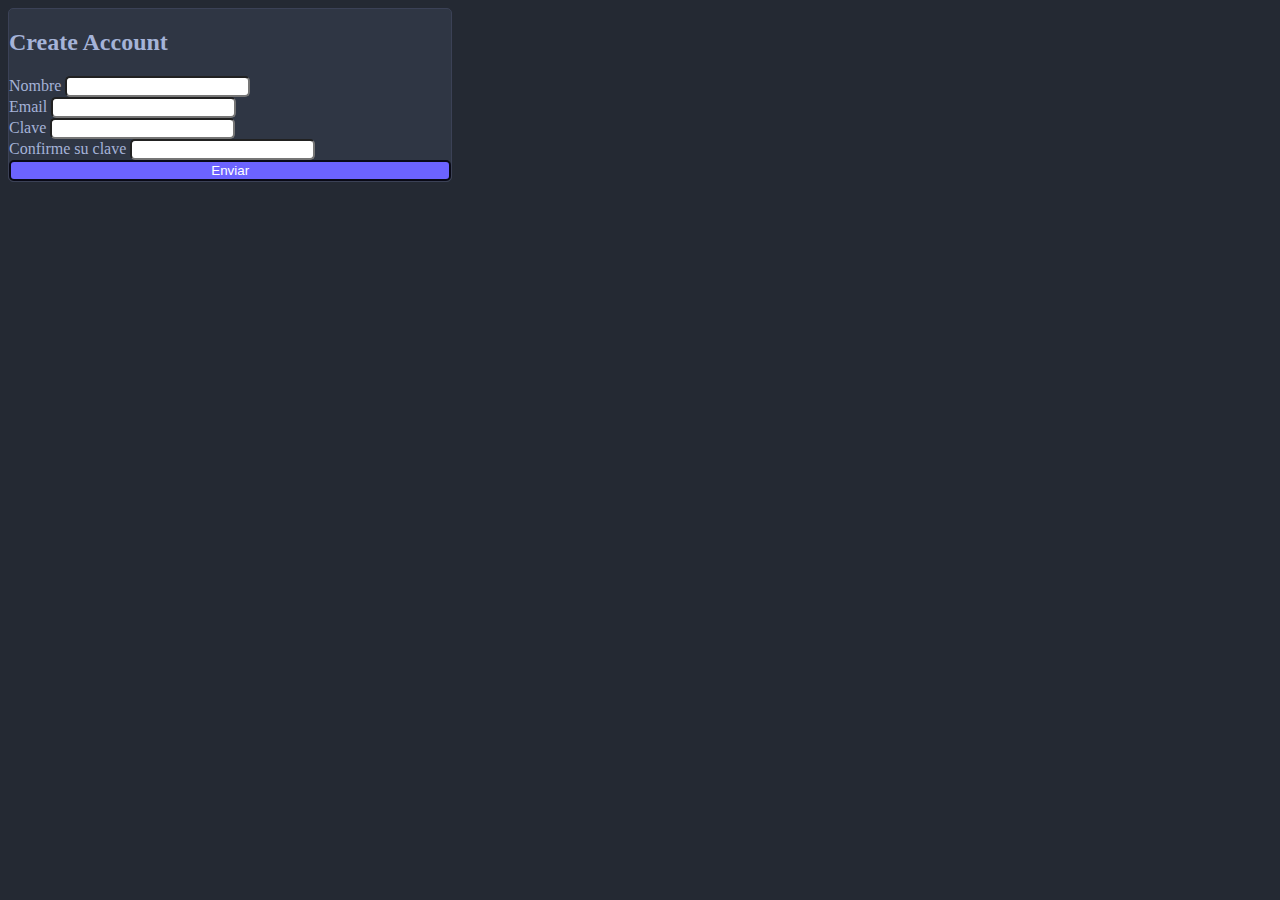
<file: Fase2/index.html>
<!DOCTYPE html>
<html lang="es">

<head>
    <meta charset="UTF-8">
    <meta http-equiv="X-UA-Compatible" content="IE=edge">
    <meta name="viewport" content="width=device-width, initial-scale=1.0">
    <script src="index.js"></script>
    <link rel="stylesheet" href="style.css">
    <link href="https://cdn.jsdelivr.net/npm/bootstrap@5.3.0-alpha1/dist/css/bootstrap.min.css" rel="stylesheet"
        integrity="sha384-GLhlTQ8iRABdZLl6O3oVMWSktQOp6b7In1Zl3/Jr59b6EGGoI1aFkw7cmDA6j6gD" crossorigin="anonymous">
    <title>New account form</title>
</head>

<body>
    <div class="container mainForm mt-5 mb-5 p-4">
        <h2>Create Account</h2>
            <div class="col-12 mt-4">
                <label for="accountName" class="fieldName mb-1">Nombre </label>
                <input id="accountName" type="text" class="form-control">
                <span class="errorLabel" class="col-12" hidden id="accountName_errorLabel"></span>
                <div class="icon" id="accountName_errorIcon" hidden>
                    <img src="images/error-icon.svg" class="errorIcon">
                </div>
                <div class="icon" id="accountName_okIcon" hidden>
                    <img src="images/success-icon.svg">
                </div>
            </div>
            <div class="col-12 mt-3">
                <label for="email" class="fieldName mb-1">Email </label>
                <input id="email" type="email" class="form-control">
                <span class="errorLabel" class="col-12" hidden id="email_errorLabel"></span>
                <div class="icon" id="email_errorIcon" hidden>
                    <img src="images/error-icon.svg" class="errorIcon">
                </div>
                <div class="icon" id="email_okIcon" hidden>
                    <img src="images/success-icon.svg">
                </div>
            </div>
            <div class="col-12 mt-3">
                <label for="pswd" class="fieldName mb-1">Clave </label>
                <input id="pswd" type="password" class="form-control">
                <span class="errorLabel" class="col-12" hidden id="pswd_errorLabel"></span>
                <div class="icon" id="pswd_errorIcon" hidden>
                    <img src="images/error-icon.svg" class="errorIcon">
                </div>
                <div class="icon" id="pswd_okIcon" hidden>
                    <img src="images/success-icon.svg">
                </div>
            </div>
            <div class="col-12 mt-3">
                <label for="pswdConfirm" class="fieldName mb-1">Confirme su clave </label>
                <input id="pswdConfirm" type="password" class="form-control">
                <span class="errorLabel" class="col-12" hidden id="pswdConfirm_errorLabel"></span>
                <div class="icon" id="pswdConfirm_errorIcon" hidden>
                    <img src="images/error-icon.svg" class="errorIcon">
                </div>
                <div class="icon" id="pswdConfirm_okIcon" hidden>
                    <img src="images/success-icon.svg">
                </div>
            </div>
            <button class="btn btn-primary mt-4" onclick="sendForm(accountName.value,email.value,pswd.value,pswdConfirm.value)">Enviar</button>
    </div>

</body>

</html>
</file>
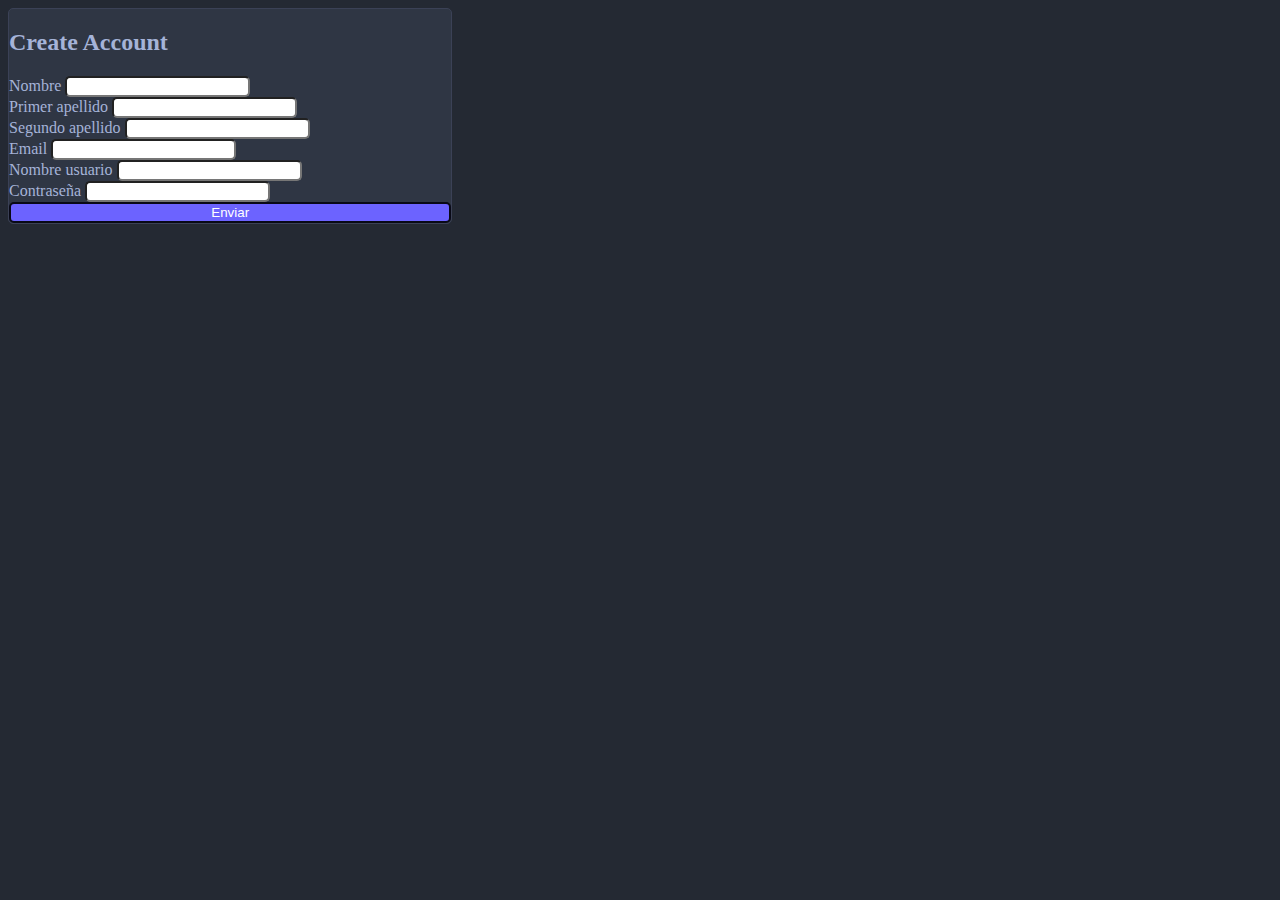
<file: Laboratorio/index.html>
<!DOCTYPE html>
<html lang="es">

<head>
    <meta charset="UTF-8">
    <meta http-equiv="X-UA-Compatible" content="IE=edge">
    <meta name="viewport" content="width=device-width, initial-scale=1.0">
    <script src="index.js"></script>
    <link rel="stylesheet" href="style.css">
    <link href="https://cdn.jsdelivr.net/npm/bootstrap@5.3.0-alpha1/dist/css/bootstrap.min.css" rel="stylesheet"
        integrity="sha384-GLhlTQ8iRABdZLl6O3oVMWSktQOp6b7In1Zl3/Jr59b6EGGoI1aFkw7cmDA6j6gD" crossorigin="anonymous">
    <title>New account form</title>
</head>

<body>
    <div class="container mainForm mt-5 mb-5 p-4">
        <h2>Create Account</h2>

        <form action="form.php" method="POST" id="registerForm">
            <div class="col-12 mt-4">
                <label for="name" class="fieldName mb-1">Nombre </label>
                <input id="name" type="text" class="form-control" name="name" required>
            </div>
            <div class="col-12 mt-4">
                <label for="surname" class="fieldName mb-1">Primer apellido </label>
                <input id="surname" type="text" class="form-control" name="surname" required>
            </div>
            <div class="col-12 mt-4">
                <label for="secondSurname" class="fieldName mb-1">Segundo apellido </label>
                <input id="secondSurname" type="text" class="form-control" name="secondSurname" required>
            </div>
            <div class="col-12 mt-3">
                <label for="email" class="fieldName mb-1">Email </label>
                <input id="email" type="email" class="form-control" name="email" required>
            </div>
            <div class="col-12 mt-4">
                <label for="accountName" class="fieldName mb-1">Nombre usuario </label>
                <input id="accountName" type="text" class="form-control" name="accountName" required>
            </div>
            <div class="col-12 mt-3">
                <label for="password" class="fieldName mb-1">Contraseña </label>
                <input id="password" type="password" class="form-control" name="password" minlength="4" maxlength="8" required>
            </div>
            <span class="errorLabel" class="col-12" hidden id="errorLabel"></span>
            <button class="btn btn-primary mt-4"
                onclick="sendForm(name.value,surname.value,secondSurname.value,accountName.value,email.value,password.value)">Enviar</button>
        </form>
    </div>

</body>

</html>
</file>
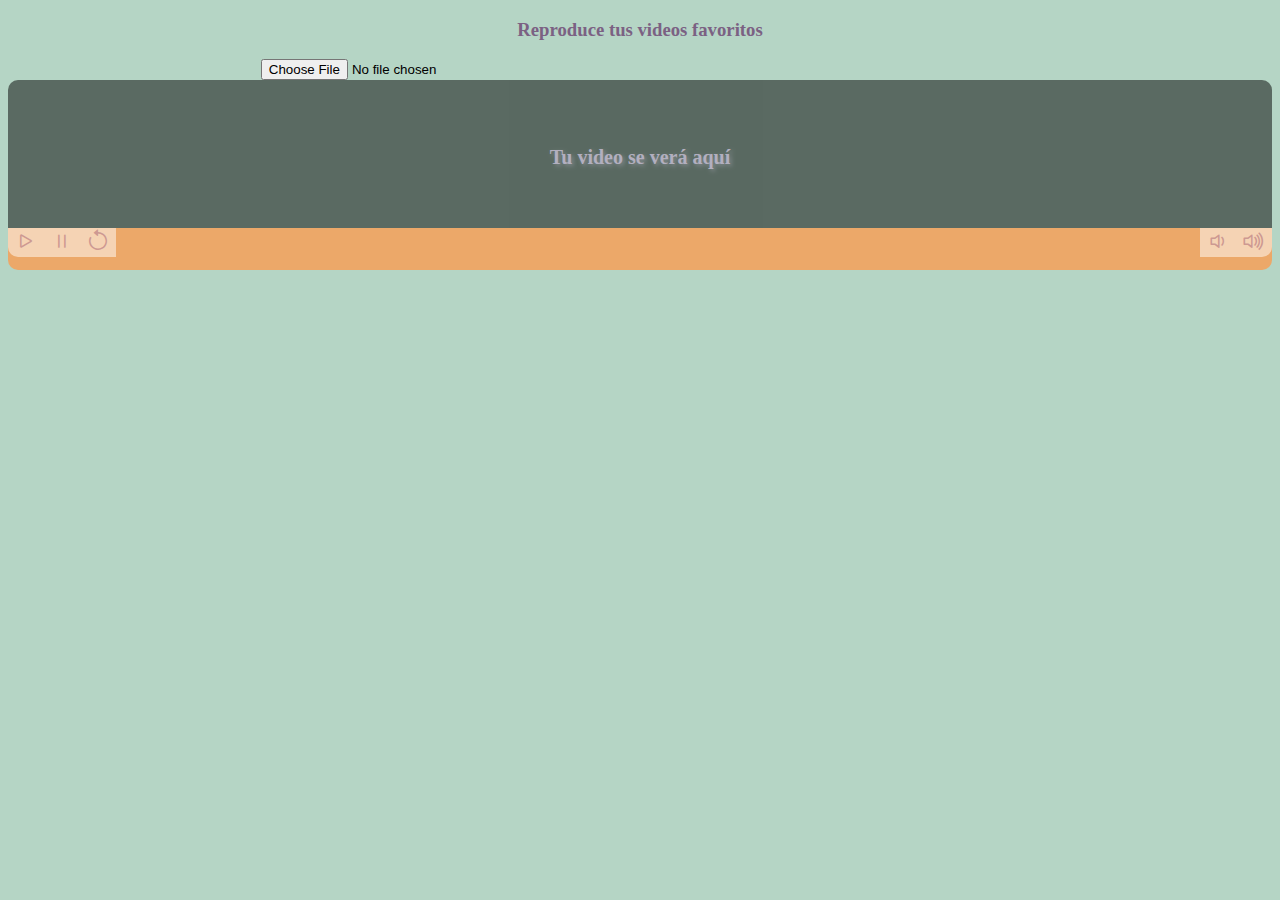
<file: Fase3/Html5/index.html>
<!DOCTYPE html>
<html lang="en">

<head>
    <meta charset="UTF-8">
    <meta http-equiv="X-UA-Compatible" content="IE=edge">
    <meta name="viewport" content="width=device-width, initial-scale=1.0">
    <script src="control.js"></script>
    <link rel="stylesheet" href="style.css">
    <link href="https://cdn.jsdelivr.net/npm/bootstrap@5.3.0-alpha1/dist/css/bootstrap.min.css" rel="stylesheet"
        integrity="sha384-GLhlTQ8iRABdZLl6O3oVMWSktQOp6b7In1Zl3/Jr59b6EGGoI1aFkw7cmDA6j6gD" crossorigin="anonymous">
    <link rel="stylesheet" href="https://cdn.jsdelivr.net/npm/bootstrap-icons@1.3.0/font/bootstrap-icons.css">
    <title>Video player</title>
</head>

<body>
    <div class="container mt-4">
        <div class="mb-3 inputFile">
            <h3 for="inputVideo" class="form-label">Reproduce tus videos favoritos</h3>
            <input class="form-control" type="file" id="inputVideo" accept="video/mp4" onchange="loadVideo(this.files[0], videoPlayer)">
            <span id="formarError" hidden> Solo se permiten ficheros mp4...</span>
        </div>
        <div id = "videoContainer" class="videoPlaceHolder">
            <span id="videoPlaceHolder"> Tu video se verá aquí </span>
            <video id="videoPlayer" onended="">
                <source id="source" src="" type="video/mp4">
                Your browser does not support the video tag.
            </video>
            <div class="loading" id="loadingSpinnner" hidden>
                <div class="spinner-border text-light ">
                  <span class="visually-hidden">Loading...</span>
                </div>
                <span>Loading...</span>
            </div>
        </div>
        <div class="Controlers ">
            <button id="play" class="btn" disabled onclick="videoPlayer.play(); pause.disabled = false; play.disabled = true; restart.disabled = false"> <i class="bi bi-play"></i>  </button>
            <button id="pause" class="btn" disabled onclick="videoPlayer.pause(); play.disabled = false; pause.disabled = true"> <i class="bi bi-pause"></i>  </button>
            <button id="restart" class="btn" disabled onclick="videoPlayer.currentTime = 0; videoPlayer.play(); play.disabled = true; pause.disabled = false"> <i class="bi bi-arrow-counterclockwise"></i> </button>
            <button id="vUp"  class="btn" disabled onclick="upVolumen(this,videoPlayer)"> <i class="bi bi-volume-up"></i>  </button>
            <button id="vDown" class="btn" disabled onclick="downVolumen(this,videoPlayer)"> <i class="bi bi-volume-down"></i>  </button>
        </div>
    </div>
</body>

</html>
</file>
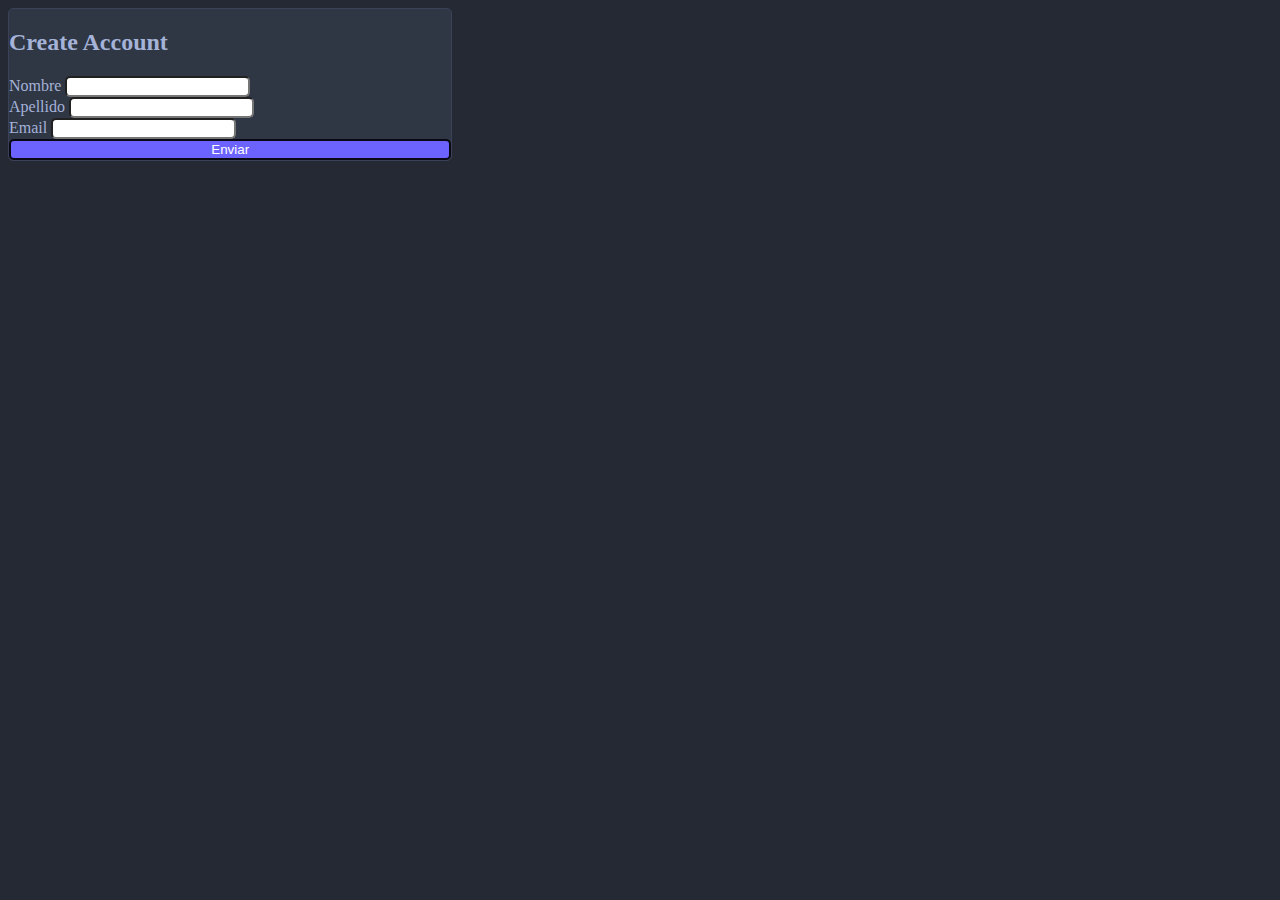
<file: Fase3/PHP/Desarrolladoras/index.html>
<!DOCTYPE html>
<html lang="es">

<head>
    <meta charset="UTF-8">
    <meta http-equiv="X-UA-Compatible" content="IE=edge">
    <meta name="viewport" content="width=device-width, initial-scale=1.0">
    <script src="index.js"></script>
    <link rel="stylesheet" href="style.css">
    <link href="https://cdn.jsdelivr.net/npm/bootstrap@5.3.0-alpha1/dist/css/bootstrap.min.css" rel="stylesheet"
        integrity="sha384-GLhlTQ8iRABdZLl6O3oVMWSktQOp6b7In1Zl3/Jr59b6EGGoI1aFkw7cmDA6j6gD" crossorigin="anonymous">
    <title>New account form</title>
</head>

<body>
    <div class="container mainForm mt-5 mb-5 p-4">
        <h2>Create Account</h2>

        <form action="form.php" method="POST" id="registerForm">
            <div class="col-12 mt-4">
                <label for="name" class="fieldName mb-1">Nombre </label>
                <input id="name" type="text" class="form-control" name="name">
                <span class="errorLabel" class="col-12" hidden id="name_errorLabel"></span>
                <div class="icon" id="namee_errorIcon" hidden>
                    <img src="images/error-icon.svg" class="errorIcon">
                </div>
                <div class="icon" id="name_okIcon" hidden>
                    <img src="images/success-icon.svg">
                </div>
            </div>
            <div class="col-12 mt-4">
                <label for="surname" class="fieldName mb-1">Apellido </label>
                <input id="surname" type="text" class="form-control" name="surname">
                <span class="errorLabel" class="col-12" hidden id="surname_errorLabel"></span>
                <div class="icon" id="surname_errorIcon" hidden>
                    <img src="images/error-icon.svg" class="errorIcon">
                </div>
                <div class="icon" id="surname_okIcon" hidden>
                    <img src="images/success-icon.svg">
                </div>
            </div>
            <div class="col-12 mt-3">
                <label for="email" class="fieldName mb-1">Email </label>
                <input id="email" type="email" class="form-control" name="email">
                <span class="errorLabel" class="col-12" hidden id="email_errorLabel"></span>
                <div class="icon" id="email_errorIcon" hidden>
                    <img src="images/error-icon.svg" class="errorIcon">
                </div>
                <div class="icon" id="email_okIcon" hidden>
                    <img src="images/success-icon.svg">
                </div>
            </div>
            <button class="btn btn-primary mt-4"
                onclick="sendForm(name.value,surname.value,email.value)">Enviar</button>
        </form>
    </div>

</body>

</html>
</file>
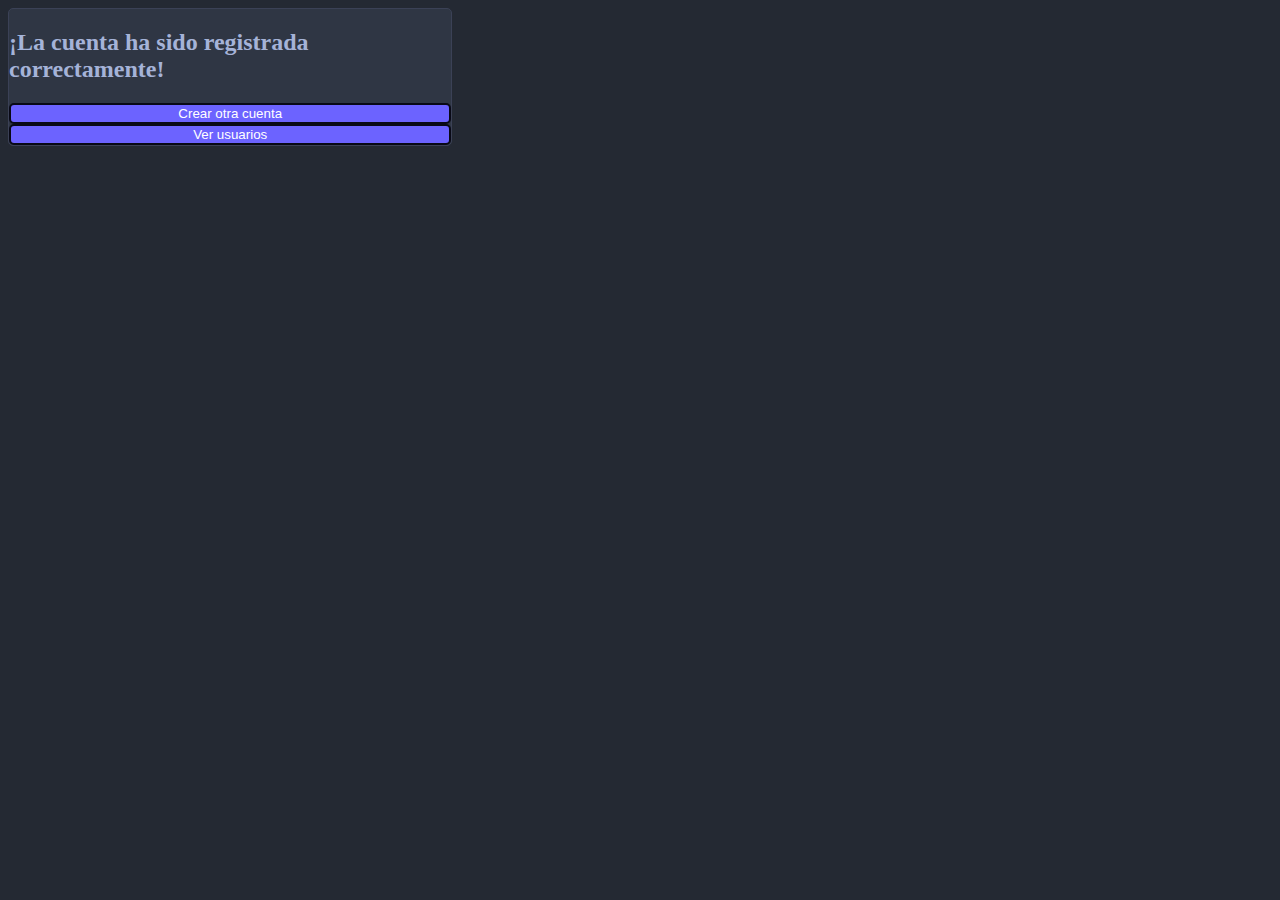
<file: Laboratorio/success.html>
<!DOCTYPE html>
<html lang="en">

<head>
    <meta charset="UTF-8">
    <meta http-equiv="X-UA-Compatible" content="IE=edge">
    <meta name="viewport" content="width=device-width, initial-scale=1.0">
    <title>Success!!</title>
</head>

<head>
    <meta charset="UTF-8">
    <meta http-equiv="X-UA-Compatible" content="IE=edge">
    <meta name="viewport" content="width=device-width, initial-scale=1.0">
    <script src="index.js"></script>
    <link rel="stylesheet" href="style.css">
    <link href="https://cdn.jsdelivr.net/npm/bootstrap@5.3.0-alpha1/dist/css/bootstrap.min.css" rel="stylesheet"
        integrity="sha384-GLhlTQ8iRABdZLl6O3oVMWSktQOp6b7In1Zl3/Jr59b6EGGoI1aFkw7cmDA6j6gD" crossorigin="anonymous">
    <title>New account form</title>
</head>

<body>
    <div class="container mainForm mt-5 mb-5 p-4">
        <h2 class="text-center">¡La cuenta ha sido registrada correctamente!</h2>

        <button class="btn btn-primary mt-4"
            onclick="window.open(window.location.href.replace('success.html', 'index.html'))">Crear otra cuenta</button>
        <button id="seeUsers" class="btn btn-primary mt-4" onclick="getUsersData(); tableContainer.hidden = false; seeUsers.disabled=true">Ver
            usuarios</button>
        <div id="tableContainer" class="container" hidden>
            <div class="tableHeader row mt-5 text-center">
                <h3 >Usuarios registrados en la base de datos</h3>
            </div> 
            <div class="row justify-content-end">
                <button id="refreshButton" class=" col-4 btn btn-primary " onclick="getUsersData()">Refrescar datos</button>
            </div>           
            <div id="userTable" class="row" hidden></div>
        </div>
    </div>

</body>

</html>
</file>
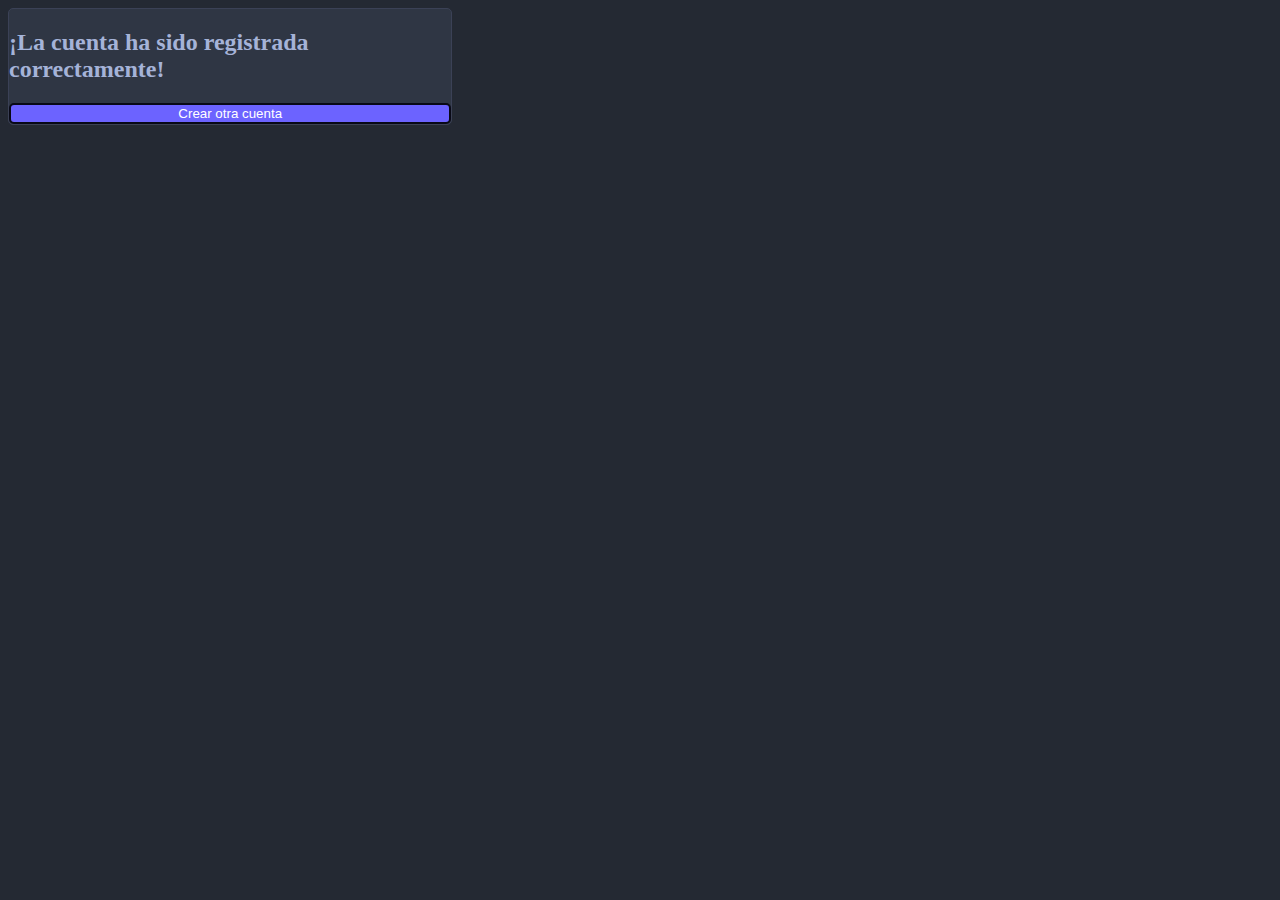
<file: Fase3/PHP/Desarrolladoras/success.html>
<!DOCTYPE html>
<html lang="en">

<head>
    <meta charset="UTF-8">
    <meta http-equiv="X-UA-Compatible" content="IE=edge">
    <meta name="viewport" content="width=device-width, initial-scale=1.0">
    <title>Document</title>
</head>

<head>
    <meta charset="UTF-8">
    <meta http-equiv="X-UA-Compatible" content="IE=edge">
    <meta name="viewport" content="width=device-width, initial-scale=1.0">
    <script src="index.js"></script>
    <link rel="stylesheet" href="style.css">
    <link href="https://cdn.jsdelivr.net/npm/bootstrap@5.3.0-alpha1/dist/css/bootstrap.min.css" rel="stylesheet"
        integrity="sha384-GLhlTQ8iRABdZLl6O3oVMWSktQOp6b7In1Zl3/Jr59b6EGGoI1aFkw7cmDA6j6gD" crossorigin="anonymous">
    <title>New account form</title>
</head>

<body>
    <div class="container mainForm mt-5 mb-5 p-4">
        <h2>¡La cuenta ha sido registrada correctamente!</h2>

        <button class="btn btn-primary mt-4" onclick="window.open(window.location.href.replace('success.html', 'index.html'))">Crear otra cuenta</button>

    </div>

</body>

</html>
</file>
<file: Fase2/style.css>
body{
    background-color: #242933 !important;
    height: 100%;
}
body > *{
    color: #A5B3D8;
}
.mainForm{
    background-color: #2F3644;
    border: 1px solid #3B4156;
    border-radius: 5px;
    max-width: 35% !important;
}
.btn{
    width: 100% !important;
    background-color: #6C63FF !important;
    color: white !important;
    border: 2px solid #090916 !important;
    border-radius: 5px !important;
}
input{
    border-radius: 5px !important;
}
.errorLabel{
    color: #DF5756;
}
.error{
    border: 2px solid #DF5756 !important;
}
.ok{
    border: 2px solid #4FD165 !important;
}

img{    
    width: 19px;
    float: right;
    margin-right: 9px;
    margin-top: -29px;
}
.errorIcon{
    margin-top: -54px !important;

}
</file>
<file: Laboratorio/style.css>
body{
    background-color: #242933 !important;
    height: 100%;
}
body > *{
    color: #A5B3D8;
}
.mainForm{
    background-color: #2F3644;
    border: 1px solid #3B4156;
    border-radius: 5px;
    max-width: 35% !important;
}
.btn{
    width: 100% !important;
    background-color: #6C63FF !important;
    color: white !important;
    border: 2px solid #090916 !important;
    border-radius: 5px !important;
}
#refreshButton{
    width: auto !important;
    background-color: #6C63FF !important;
    float: right;
}
input{
    border-radius: 5px !important;
}
.errorLabel{
    color: #DF5756;
}
.error{
    border: 2px solid #DF5756 !important;
}
.ok{
    border: 2px solid #4FD165 !important;
}

img{    
    width: 19px;
    float: right;
    margin-right: 9px;
    margin-top: -29px;
}
.errorIcon{
    margin-top: -54px !important;

}

table{
    border-radius: 5px !important;
}
th{
    color: #A7A4FF;
}
td{
color: #D4D9E8;
}
tr:nth-child(odd){
    background-color: #242933;
    color: #D4D9E8 !important;
}
tbody,tr{
    border-color: #3B4156 !important;
}
</file>
<file: Fase3/Html5/style.css>
body {
    background-color: #B5D5C5 !important;
}
h3{
    color: #7b6183 !important;
    text-align: center;
}

#formarError{
    color: red;
    font-weight: bold;
    text-align: center;
}
video {
    width: 100%;
    border-radius: 10px 10px 0px 0px;
    pointer-events: none;
}

.videoPlaceHolder {
    width: 100%;
    border-radius: 10px 10px 0px 0px;
    background-color: black;
    opacity: 0.5;
    position: relative;
}
.videoPlaceHolder > span{
    color:#B08BBB;
    font-weight: bold;
    display: block;
    margin: 0 auto;
    position: absolute;
    top: 50%;
    left: 50%;
    text-shadow: 2px 2px 4px rgba(88, 70, 94, 1);
    transform: translate(-50%, -50%);
    font-size: 20px;
}

.loading {
    z-index: 1;
    position: absolute;
    left: 50%;
    top: 42%;
    color: white;
}

.Controlers {
    margin: 0 auto;
    text-align: center;
    background-color: #ECA869;
    position: relative;
    top: -6px;
    border-radius: 0px 0px 10px 10px;
    height: 42px;
}

i {
    font-weight: bold;
    font-size: 24px;
    color: #B08BBB;
    border: none;
}

i::before {
    vertical-align: text-top !important;
}

button {
    border: none !important;
    padding-bottom: 0 !important;
    border-radius: 0px !important;
}

button:disabled {
    background-color: white !important;
    opacity: 0.5 !important;
    color: grey !important;
    cursor:not-allowed !important;
}
button:nth-of-type(1){    
    margin: 0px 0px !important;
    border-radius: 0px 0px 0px 10px !important;
}
button:nth-of-type(-n+3) {
    float: left;
}

button:nth-last-of-type(-n+2) {    
    float: right;
}
button:nth-of-type(4){    
    margin: 0px 0px !important;
    border-radius: 0px 0px 10px 0px !important;
}

button:hover{
    background-color: #d4975f !important;
    opacity: 0.5 !important;
}
button:hover > i{
   color: black !important
}

.inputFile {
    width: 60%;
    margin: 0 auto;
}
</file>
<file: Fase3/PHP/Desarrolladoras/style.css>
body{
    background-color: #242933 !important;
    height: 100%;
}
body > *{
    color: #A5B3D8;
}
.mainForm{
    background-color: #2F3644;
    border: 1px solid #3B4156;
    border-radius: 5px;
    max-width: 35% !important;
}
.btn{
    width: 100% !important;
    background-color: #6C63FF !important;
    color: white !important;
    border: 2px solid #090916 !important;
    border-radius: 5px !important;
}
input{
    border-radius: 5px !important;
}
.errorLabel{
    color: #DF5756;
}
.error{
    border: 2px solid #DF5756 !important;
}
.ok{
    border: 2px solid #4FD165 !important;
}

img{    
    width: 19px;
    float: right;
    margin-right: 9px;
    margin-top: -29px;
}
.errorIcon{
    margin-top: -54px !important;

}
</file>
